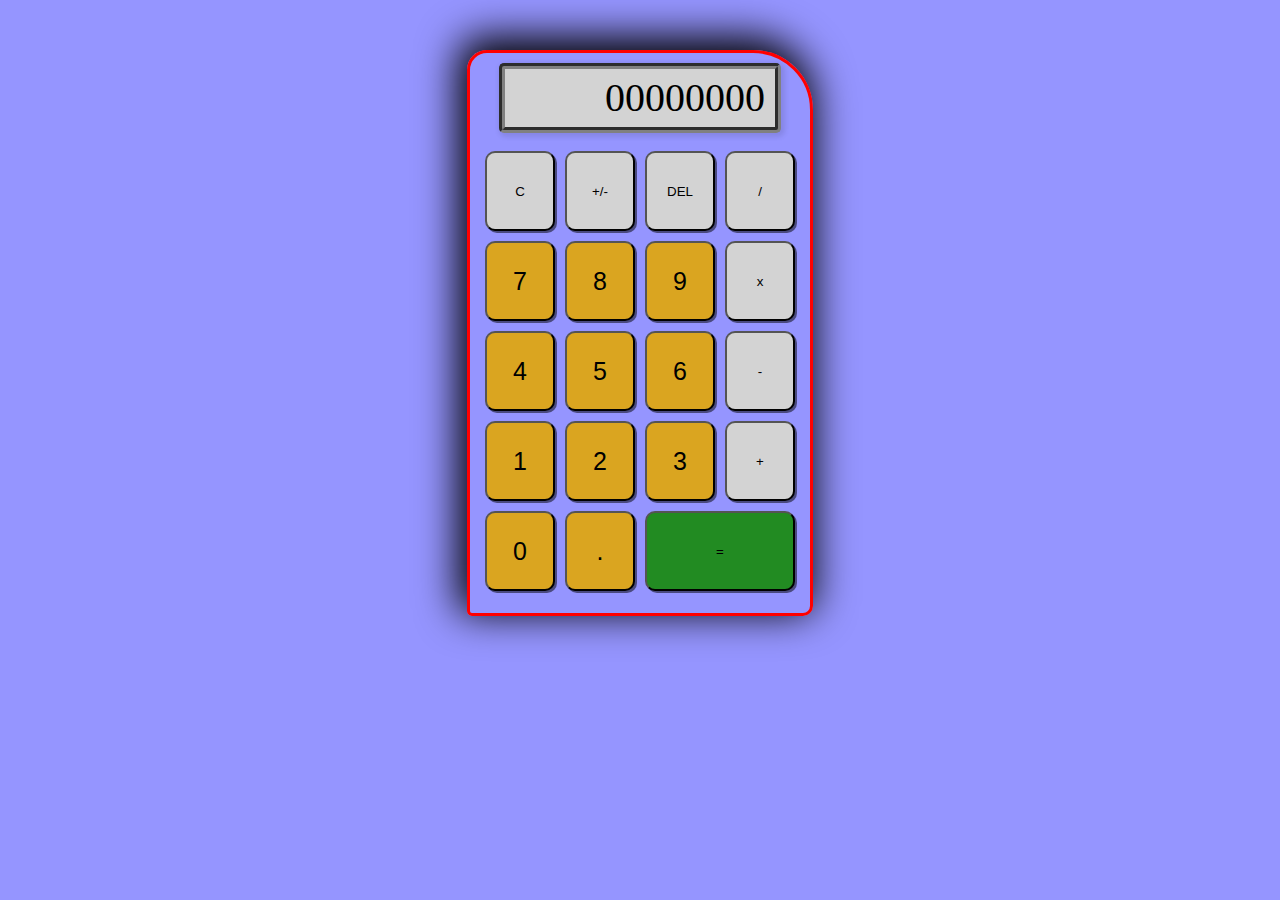
<file: CalculatorSite/index.html>
<!DOCTYPE html>

<html xmlns="http://www.w3.org/1999/xhtml" lang="en" dir="ltr">

<head>
    <meta charset="utf-8" />
    <link rel="stylesheet" href="style.css">
    <title>Calculator</title>
</head>

<body>

    <div id="inp">00000000</div> <br />

	<div class="buttons">
		<button id="clear">C</button>
		<button id="reverseSign">+/-</button>
		<button id="del">DEL</button>
		<button class="operator">/</button>

		<button class="num">7</button>
		<button class="num">8</button>
		<button class="num">9</button>
		<button class="operator">x</button>

		<button class="num">4</button>
		<button class="num">5</button>
		<button class="num">6</button>
		<button class="operator">-</button>

		<button class="num">1</button>
		<button class="num">2</button>
		<button class="num">3</button>
		<button class="operator">+</button>

		<button class="num">0</button>
		<button class="num">.</button>
		<button id="equals">=</button>

	</div>

    <script src="app.js" charset="utf-8"></script>
</body>

</html>
</file>
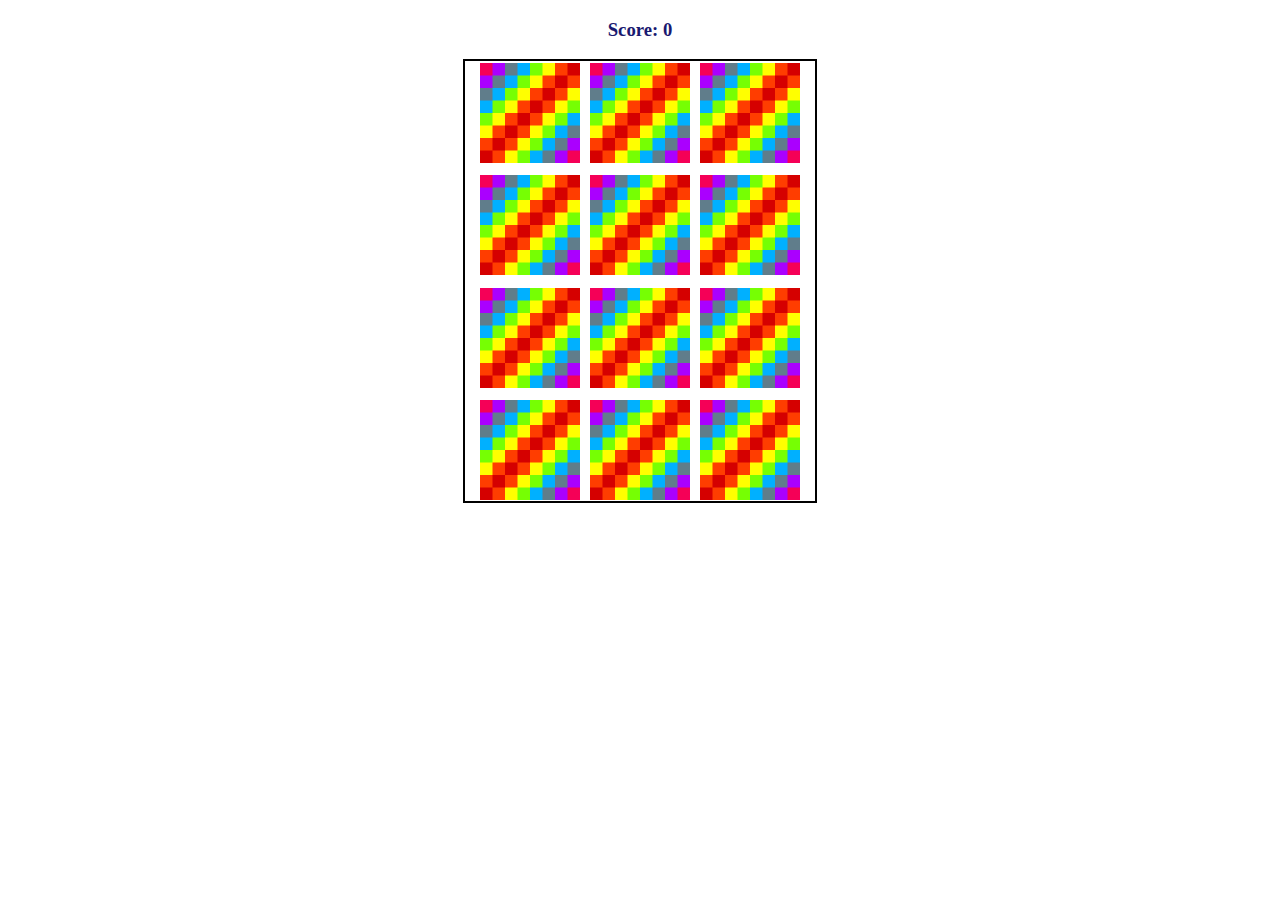
<file: MemoryGame/index.html>
<!DOCTYPE html>

<html xmlns="http://www.w3.org/1999/xhtml" lang="en">
<head>
    <meta charset="utf-8" />
    <link rel="stylesheet" href="styles.css" type="text/css"/>
    <title>Memory Game</title>
</head>

<body>

    <h3>Score: <span id="score"></span></h3>
    
    <div id="grid"></div>

    <script src="app.js"></script>
</body>
</html>
</file>
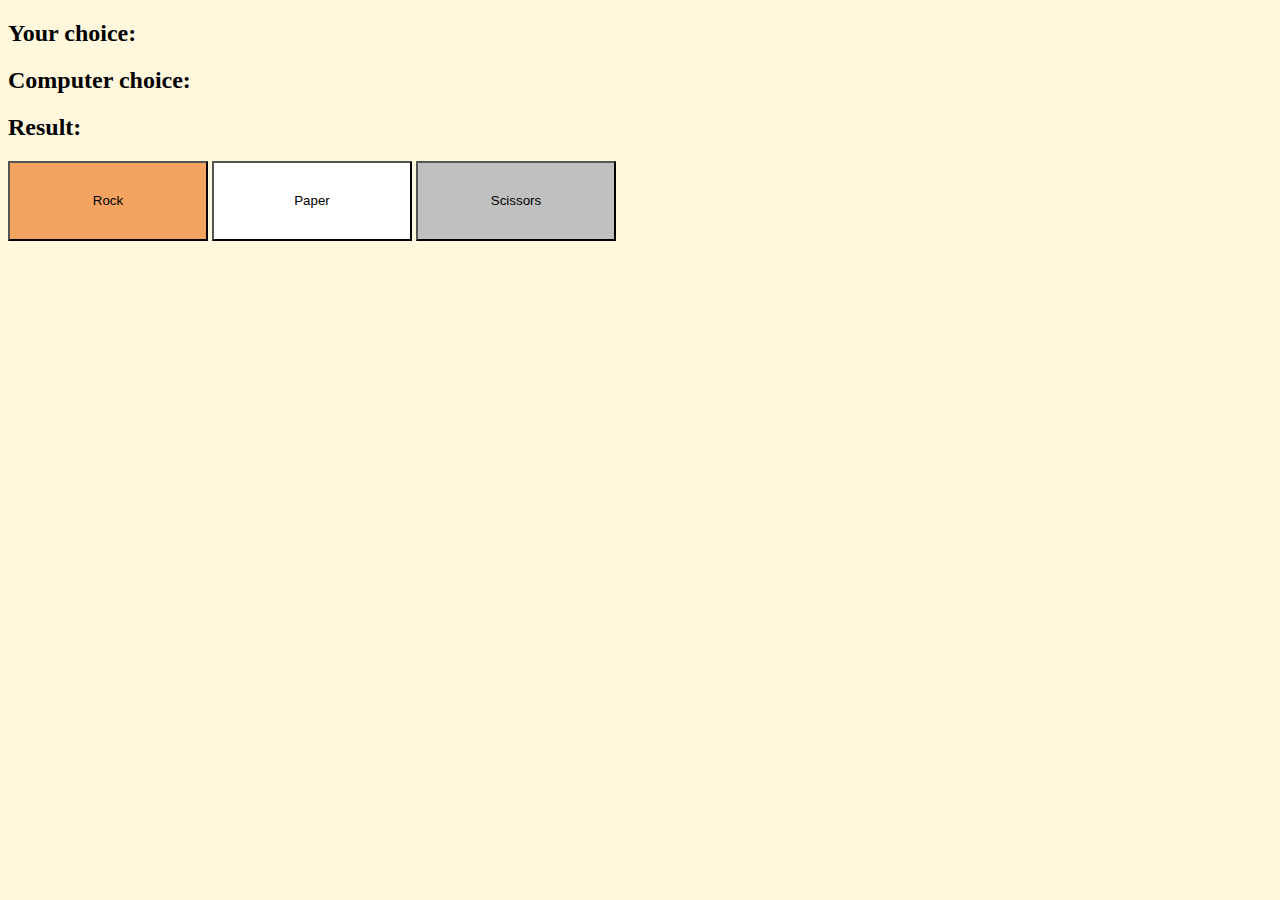
<file: RockPaperScissors/index.html>
<!DOCTYPE html>

<html xmlns="http://www.w3.org/1999/xhtml" lang="en" dir="ltr">
<head>
    <meta charset="utf-8">
    <link rel="stylesheet" href="style.css">
    <title> Rock Paper Scissors Game</title>
</head>

    <body>
        <h2>Your choice: <span id="user_choice"></span></h2>
        <h2>Computer choice: <span id="comp_choice"></span></h2>
        <h2>Result: <span id="result"></span></h2>

        <button id="rock" >Rock</button>
        <button id="paper">Paper</button>
        <button id="scissors">Scissors</button>

        <script src="app.js" charset="utf-8"></script>
    </body>

</html>
</file>
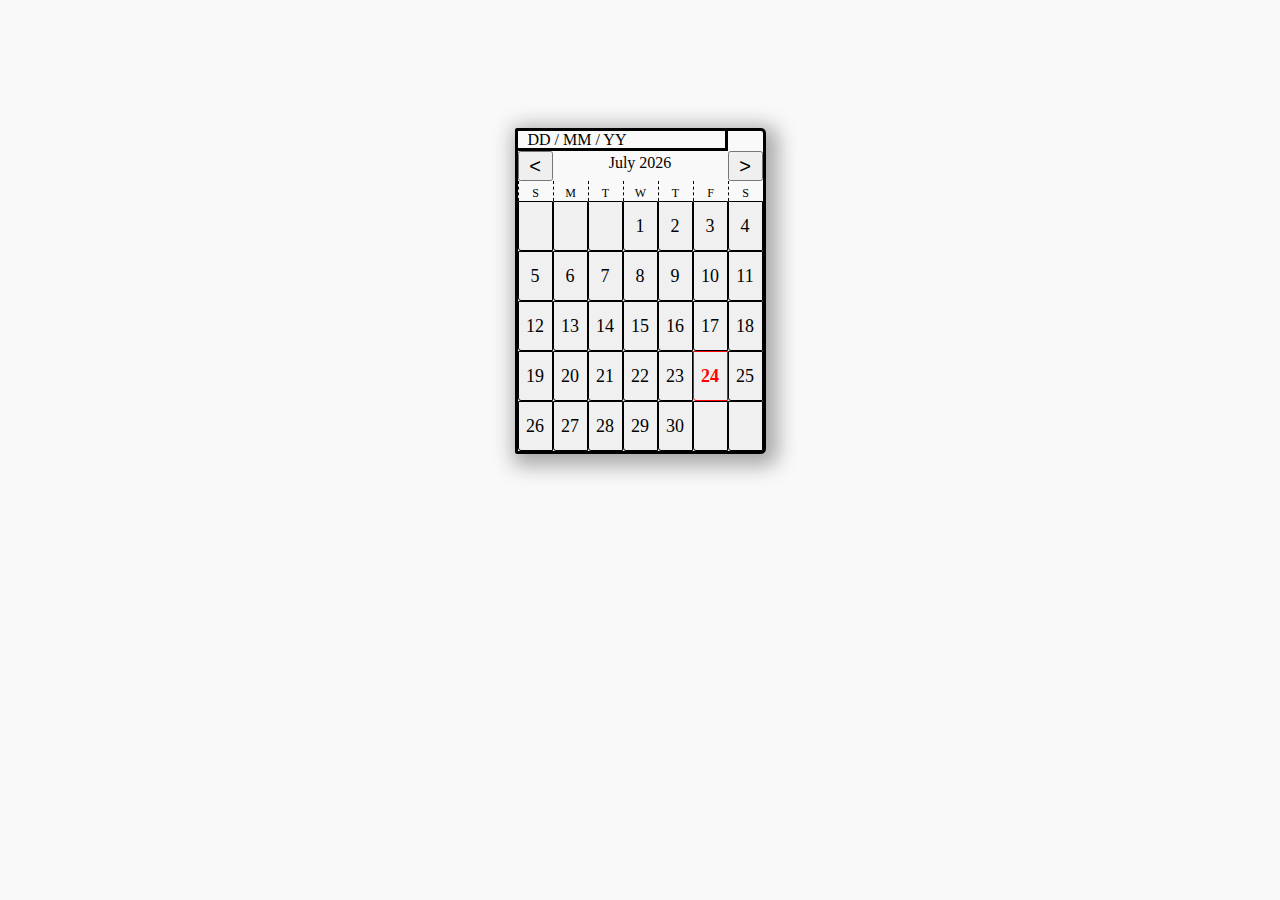
<file: DatePicker/DP.html>
<!DOCTYPE html>

<html xmlns="https://www.w3.org/1999/xhtml">
<head>
	<link rel="stylesheet" href="style.css">
	<meta charset="utf-8" />
	<title>Date Selector</title>
</head>
<body>
	

	<div class="dateSelector">
		<div id="fullDate">DD / MM / YY</div>
		<div id="calImg"></div>

		<button id="prevMonth"
			style="font-size: 20px"
		><</button>
		<div id="MY">December 2025</div>
		<button id="nextMonth"
				style="font-size: 20px"
		>></button>

		<div class="day">S</div>
		<div class="day">M</div>
		<div class="day">T</div>
		<div class="day">W</div>
		<div class="day">T</div>
		<div class="day">F</div>
		<div class="day">S</div>

		<div class="item"></div>
		<div class="item"></div>
		<div class="item"></div>
		<div class="item"></div>
		<div class="item">1</div>
		<div class="item">2</div>
		<div class="item">3</div>
		<div class="item">4</div>
		<div class="item">5</div>
		<div class="item">6</div>
		<div class="item">7</div>
		<div class="item">8</div>
		<div class="item">9</div>
		<div class="item">10</div>
		<div class="item">11</div>
		<div class="item">12</div>
		<div class="item">13</div>
		<div class="item">14</div>
		<div class="item">15</div>
		<div class="item">16</div>
		<div class="item">17</div>
		<div class="item">18</div>
		<div class="item">19</div>
		<div class="item">20</div>
		<div class="item">21</div>
		<div class="item">22</div>
		<div class="item">23</div>
		<div class="item">24</div>
		<div class="item">25</div>
		<div class="item">26</div>
		<div class="item">27</div>
		<div class="item">28</div>
		<div class="item">29</div>
		<div class="item">30</div>
		<div class="item">31</div>


	</div>

	<script src="app.js" charset="utf-8"></script>
</body>
</html>
</file>
<file: CalculatorSite/style.css>
body {
	background-color: rgba(107, 107, 255, 0.712);
	margin: auto;
	margin-top: 50px;
	width: 320px;
	height: 540px;
	border: 3px solid red;
	border-radius: 20px 60px 10px 5px;
	box-shadow: -4px -8px 40px 5px rgba(0, 0, 0, 1);
	padding: 10px;
}

button {
	border-radius: 10px;
	box-shadow: 2px 2px rgba(0, 0, 0, 0.5);
	background-color: lightgrey;
	cursor: pointer;
	transition: background-color 0.2s, box-shadow 0.2s;
}

.buttons {
	display: grid;
	grid-template-columns: repeat(4, 70px);
	grid-template-rows: repeat(5, 80px);
	gap: 10px;

	justify-content: center;
}
button:hover {
	background-color: grey;
	box-shadow: 3px 3px rgba(0, 0, 0, 0.5);
}

#equals {
	background-color: forestgreen;
	grid-area: 5 / 3 / span 1 / span 2;
}
#equals:hover {
	background-color: green;
}

#inp {
	background-color: lightgrey;
	width: 250px;
	height: 48px;
	border: 6px groove grey;
	border-radius: 5px;
	margin: auto;
	padding: 5px 10px;
	font-size: 40px;
	box-shadow: 2px 2px 5px 2px rgba(0, 0, 0, 0.1);
	text-align: right;
}

.num{
	background-color: goldenrod;
	font-size: 25px;
}
.num:hover {
	background-color: darkgoldenrod;
}
</file>
<file: MemoryGame/styles.css>
#grid {
    width: 350px;
    height: 440px;
    display: flex;
    flex-wrap: wrap;
    gap: 10px;
    justify-content: center;
    align-items: center;
    border: 2px solid;
    margin: 0 auto;
}

h3 {
    display: block;
    text-align: center;
    color: midnightblue;
}
</file>
<file: RockPaperScissors/style.css>
body {
    background-color: cornsilk
}
#user_choice {
    color: blue;
}

#comp_choice {
    color: red;
}

#rock {
    background-color: sandybrown;
    width: 200px;
    height: 80px;
}

#paper {
    background-color: white;
    width: 200px;
    height: 80px;
}

#scissors {
    background-color: silver;
    width: 200px;
    height: 80px;
}
</file>
<file: DatePicker/style.css>
body {
	background-color: #f9f9f9;
	display: flex;
	justify-content: center;
	margin-top: 10%;

}

#fullDate {
	row-gap: 10px;
	grid-area: 1 / 1 / 2 / 7;
	padding-left: 10px;
	border-right: 3px solid black;
	border-bottom: 3px solid black;
}


#MY {
	grid-area: 2 / 2 / 2 / 7;
	text-align: center;
	margin-top: 3px;
}

.day {
	border-left: 1px dashed black;
	font-size: 12px;
	text-align: center;
	align-content: end;
}

.dateSelector {
	border: 3px solid black;
	box-shadow: 5px 5px 20px 7px darkgrey ;
	border-radius: 2px 5px 5px 2px;
	display: grid;
	width: 245px;
	grid-template-columns: repeat(7, 1fr);
	grid-template-rows: 20px 30px 20px repeat(5, 50px);
}

.item {
	background-color: #f0f0f0;
	border: 1px solid;
	border-bottom-left-radius: 3px;
	place-content: center;
	text-align: center;
	font-size: 18px;
	cursor: pointer;
}
.item:hover {
	background-color: #e0e0e0;
}
.item:active {
	background-color: #d0d0d0;
}
</file>
